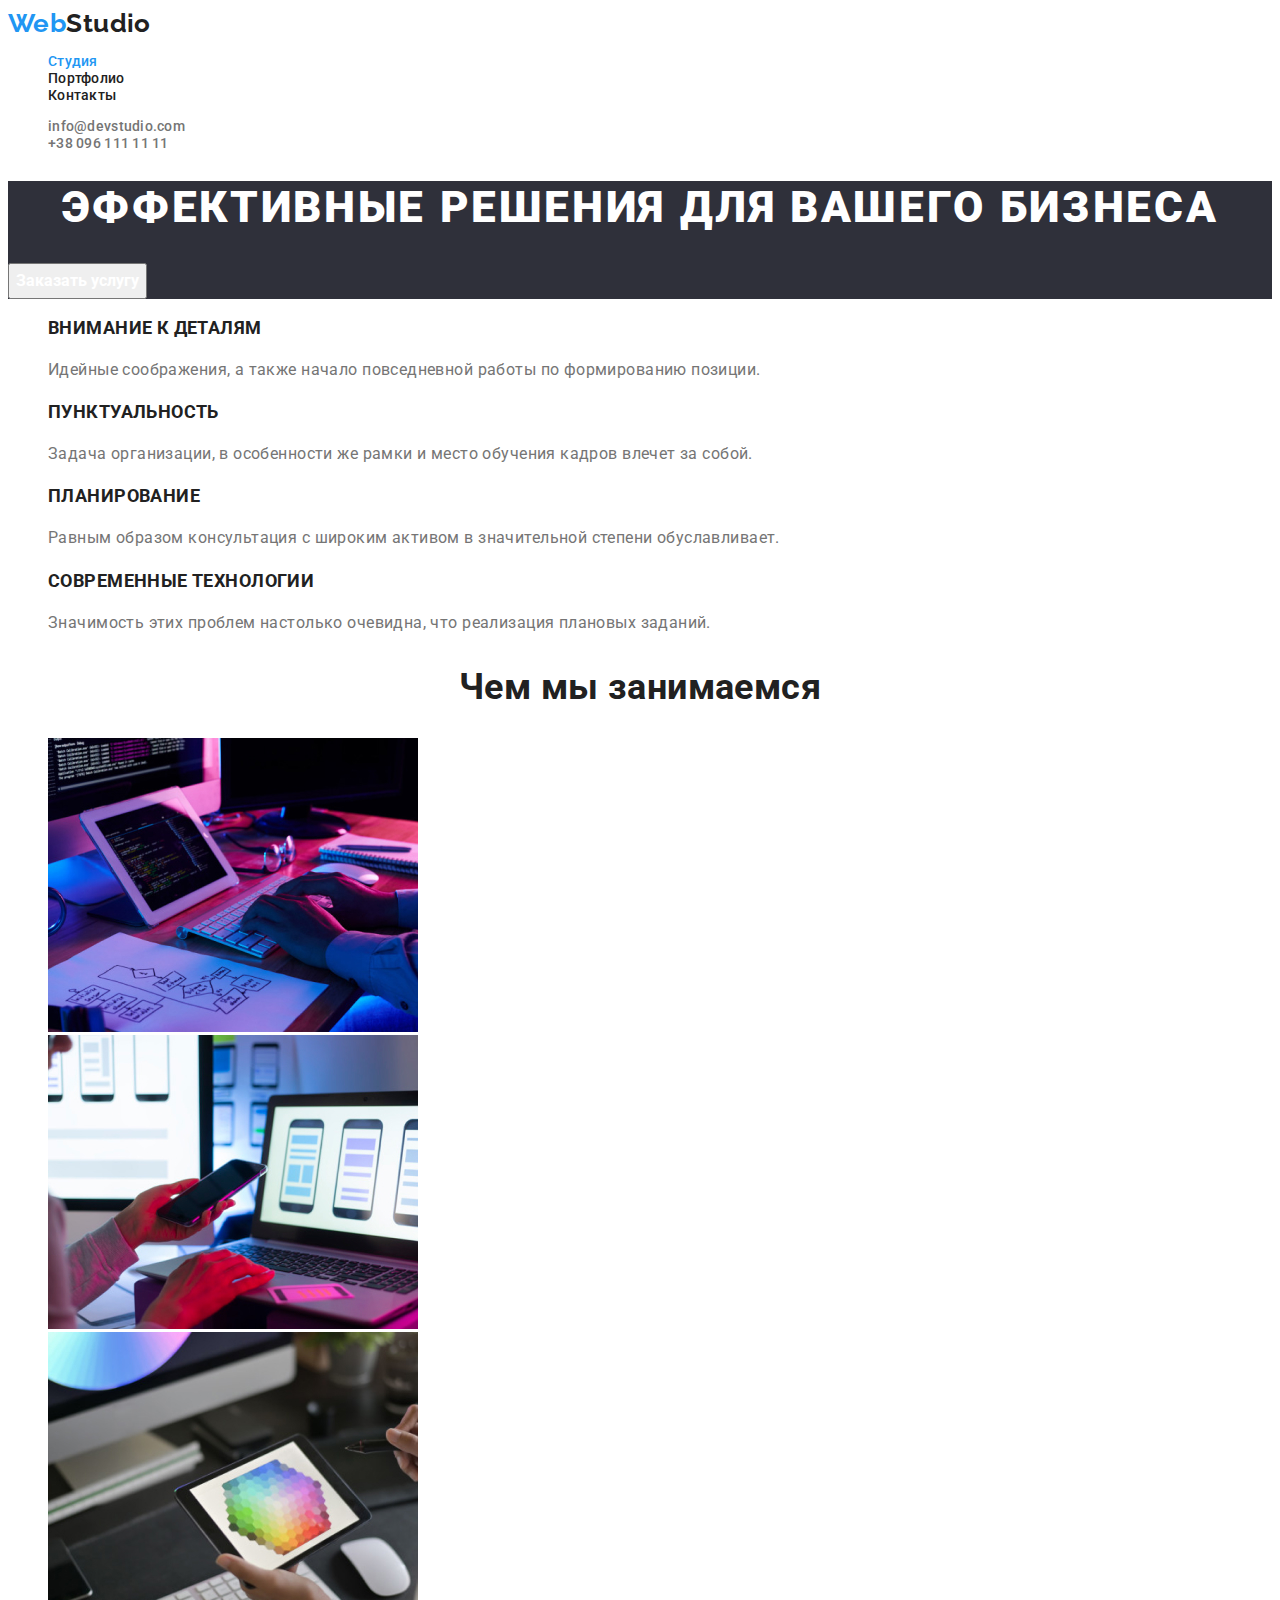
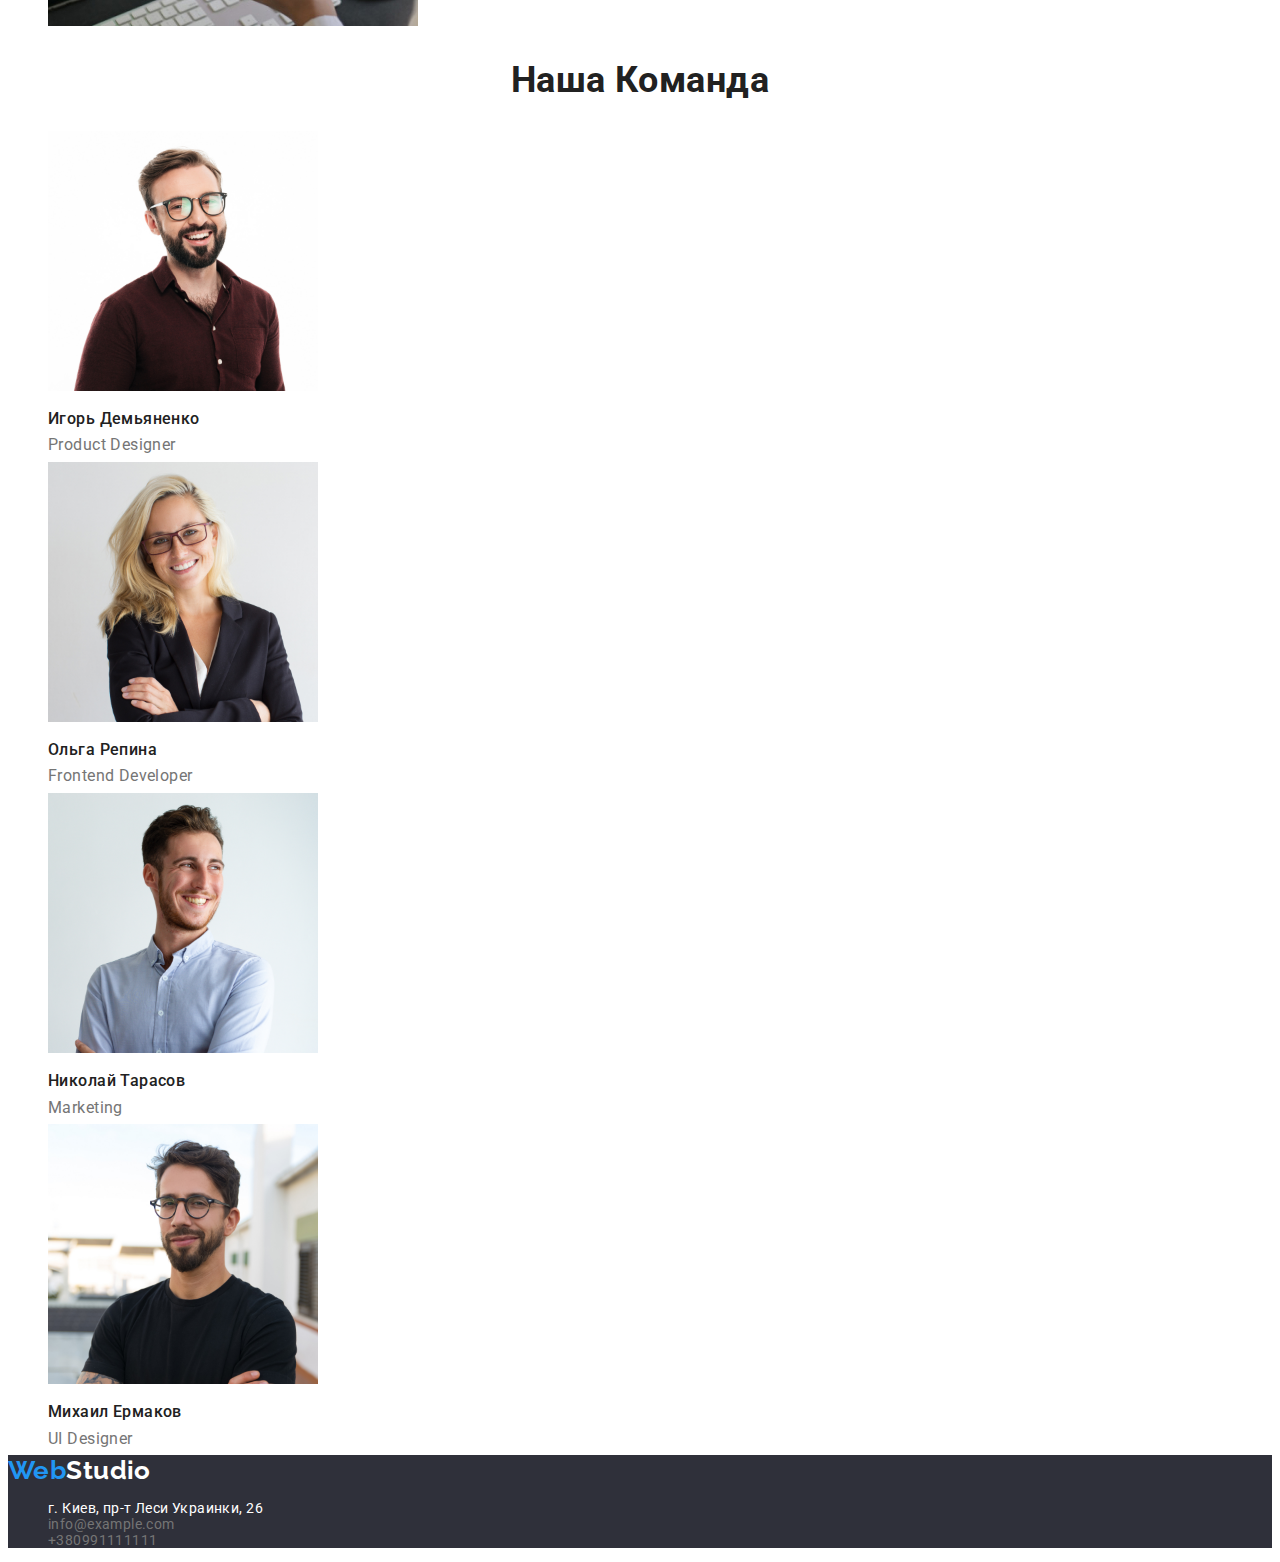
<file: index.html>
<!DOCTYPE html>
<html lang="ru">
<head>
    <meta charset="UTF-8">
    <meta http-equiv="X-UA-Compatible" content="IE=edge">
    <meta name="viewport" content="width=device-width, initial-scale=1.0">
    <title>WebStudio</title>

    <link rel="preconnect" href="https://fonts.googleapis.com">
    <link rel="preconnect" href="https://fonts.gstatic.com" crossorigin>
    <link href="https://fonts.googleapis.com/css2?family=Raleway:wght@700&family=Roboto:wght@400;500;700;900&display=swap" rel="stylesheet">
    <link rel="stylesheet" href="./css/style.css">
</head>
<body>
    
    <header class="header">
        <nav>
            <a href="./index.html" class="logo link">Web<span class="header-logo-span">Studio</span></a>
            <ul class="header-list list">
                <li class="header-item"><a href="#" class="header-link link current">Студия</a></li>
                <li class="header-item"><a href="./portfolio.html" class="header-link link">Портфолио</a></li>
                <li class="header-item"><a href="#" class="header-link link">Контакты</a></li>
            </ul>
            <ul class="header-list list">
                <li class="header-item"><a href="mailto:info@devstudio.com" class="header-contacts link">info@devstudio.com</a></li>
                <li class="header-item"><a href="tel:+380961111111" class="header-contacts link">+38 096 111 11 11</a></li>
            </ul>
        </nav>
    </header>
    
    <main>
        <section class="hero">
            <h1 class="hero-title">Эффективные решения для вашего бизнеса</h1>
            <button type="button" class="hero-btn">Заказать услугу</button>
        </section>

        <section class="description">
            <h2 class="visually-hidden">Описание</h2>
            <ul class="description-list list">
                <li class="description-item">
                    <h3 class="description-title">Внимание к деталям</h3>
                    <p class="description-text">Идейные соображения, а также начало повседневной работы по формированию позиции.</p>
                </li>
                <li class="description-item">
                    <h3 class="description-title">Пунктуальность</h3>
                    <p class="description-text">Задача организации, в особенности же рамки и место обучения кадров влечет за собой.</p>
                </li>
                <li class="description-item">
                    <h3 class="description-title">Планирование</h3>
                    <p class="description-text">Равным образом консультация с широким активом в значительной степени обуславливает.</p>
                </li>
                <li class="description-item">
                    <h3 class="description-title">Современные технологии</h3>
                    <p class="description-text">Значимость этих проблем настолько очевидна, что реализация плановых заданий.</p>
                </li>
            </ul>
        </section>
    
        <section class="about">
            <h2 class="about-title">Чем мы занимаемся</h2>
            <ul class="about-list list">
                <li class="about-item"><img src="./images/about-1.jpg" alt="Рабочий процесс" width="370"></li>
                <li class="about-item"><img src="./images/about-2.jpg" alt="поиск" width="370"></li>
                <li class="about-item"><img src="./images/about-3.jpg" alt="палитра-цветов" width="370"></li>
            </ul>
        </section>
        <section class="team">
            <h2 class="team-title">Наша Команда</h2>
            <ul class="team-list list">
                <li class="team-item">
                    <img src="./images/team-1.jpg" alt="Продакт дизайнер" width="270">
                    <h3 class="team-name">Игорь Демьяненко</h3>
                    <p class="team-text">Product Designer</p>
                </li>
                <li class="team-item">
                    <img src="./images/team-2.jpg" alt="Фронтенд разработчик" width="270">
                    <h3 class="team-name">Ольга Репина</h3>
                    <p class="team-text">Frontend Developer</p>
                </li>
                <li class="team-item">
                    <img src="./images/team-3.jpg" alt="Маркетинг" width="270">
                    <h3 class="team-name">Николай Тарасов</h3>
                    <p class="team-text">Marketing</p>
                </li>
                <li class="team-item">
                    <img src="./images/team-4.jpg" alt="ЮИ Дизайнер" width="270">
                    <h3 class="team-name">Михаил Ермаков</h3>
                    <p class="team-text">UI Designer</p>
                </li>
            </ul>
        </section>
    </main>
    <footer class="footer">
        <a href="./index.html" class="logo link">Web<span class="footer-logo-span">Studio</span></a>
        <address>
            <ul class="footer-list list">
                <li><a href="https://goo.gl/maps/cSgDXWEeevy2cfZU7"  class="footer-adress link" target="_blank" rel="noopener, noindex, nofollow" >г. Киев, пр-т Леси Украинки, 26</a></li>
                <li><a href="mailto:info@example.com"  class="footer-contacts link">info@example.com</a></li>
                <li><a href="tel:+380991111111"  class="footer-contacts link">+380991111111</a></li>
            </ul>
        </address>
    </footer>
</body>
</html>
</file>
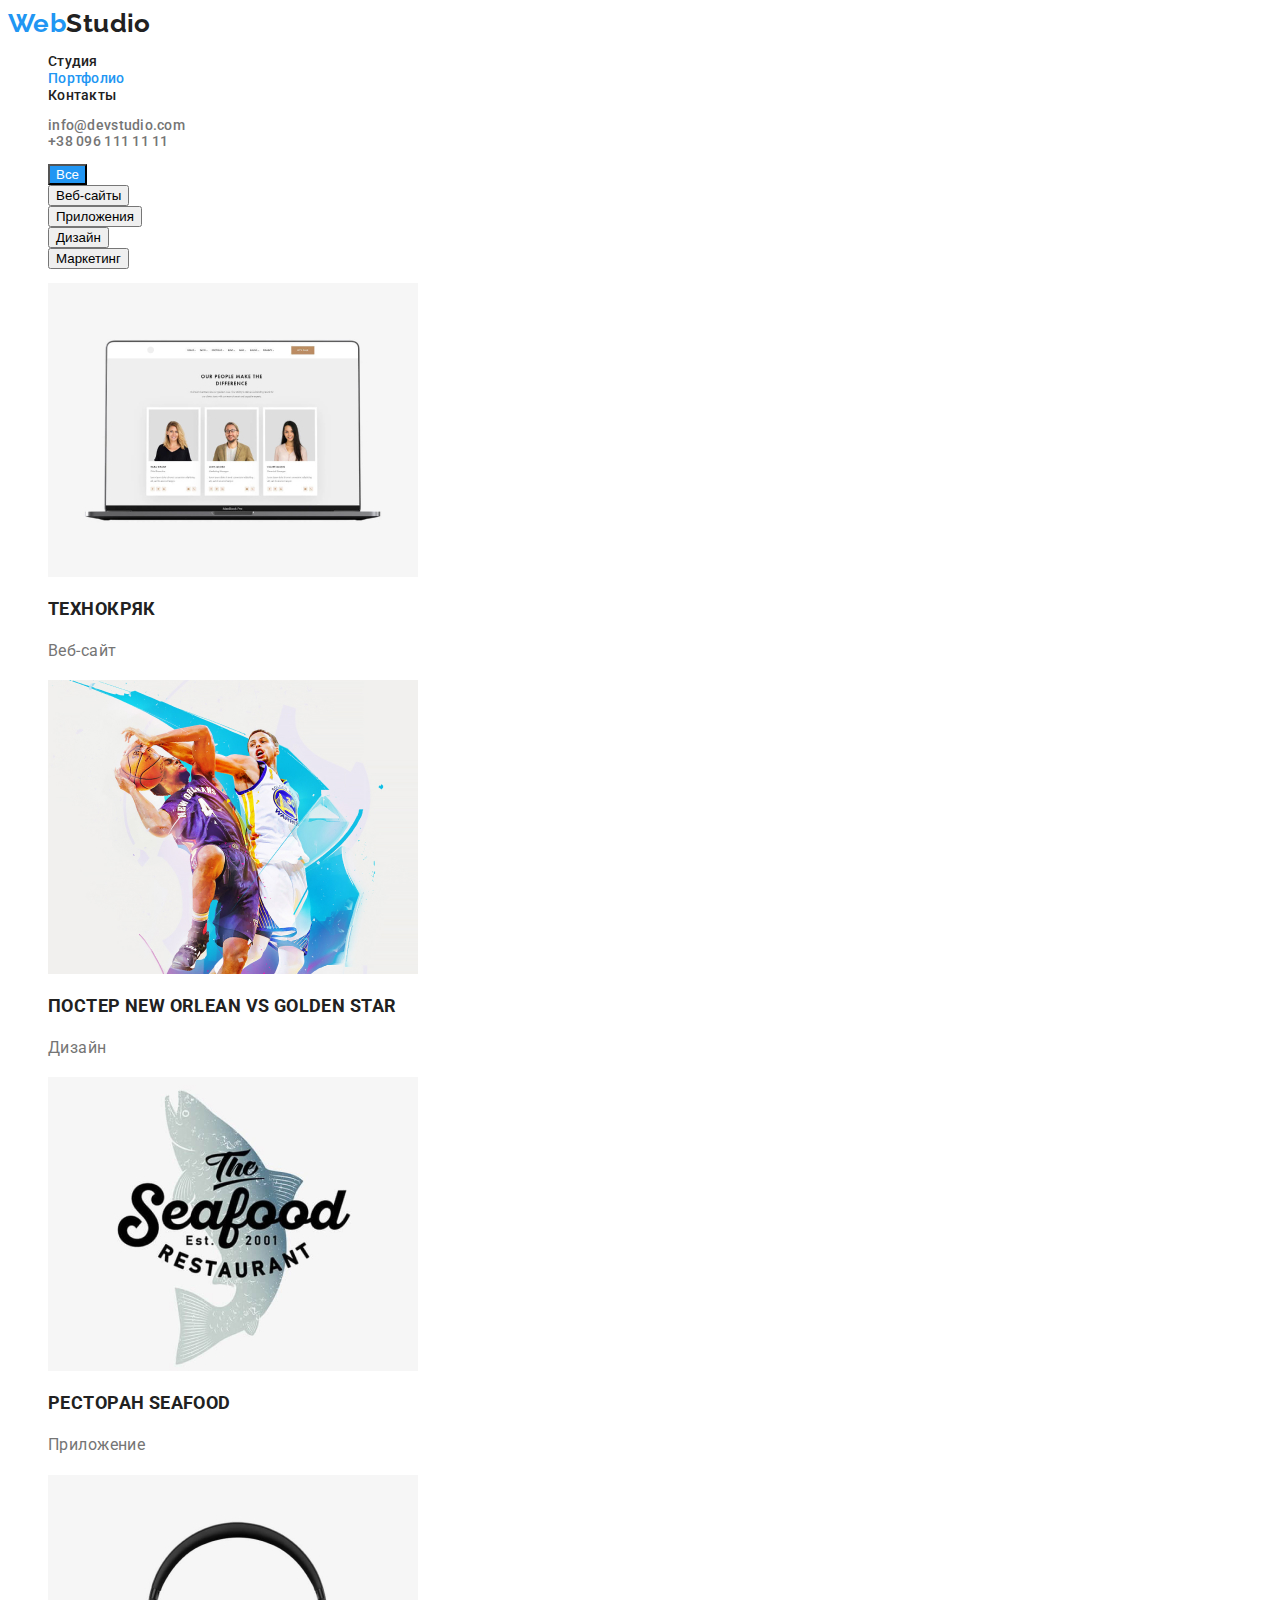
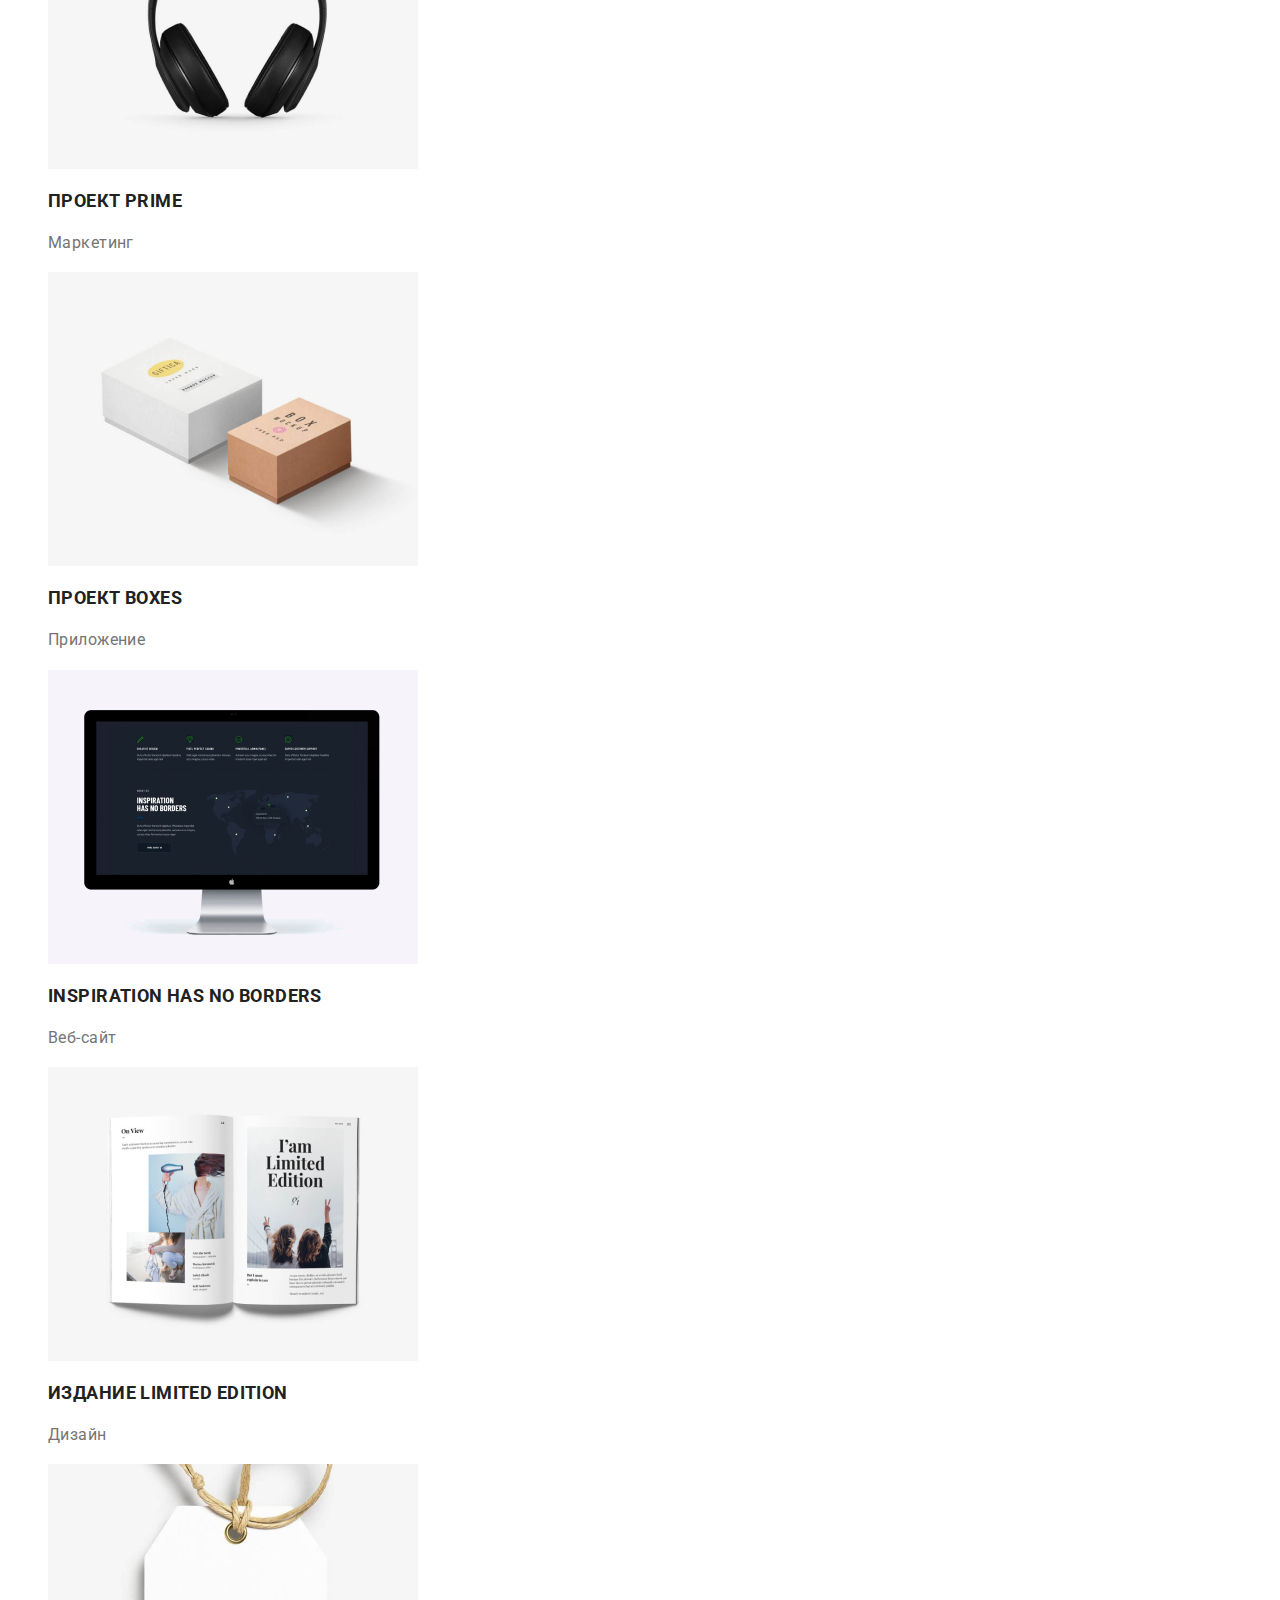
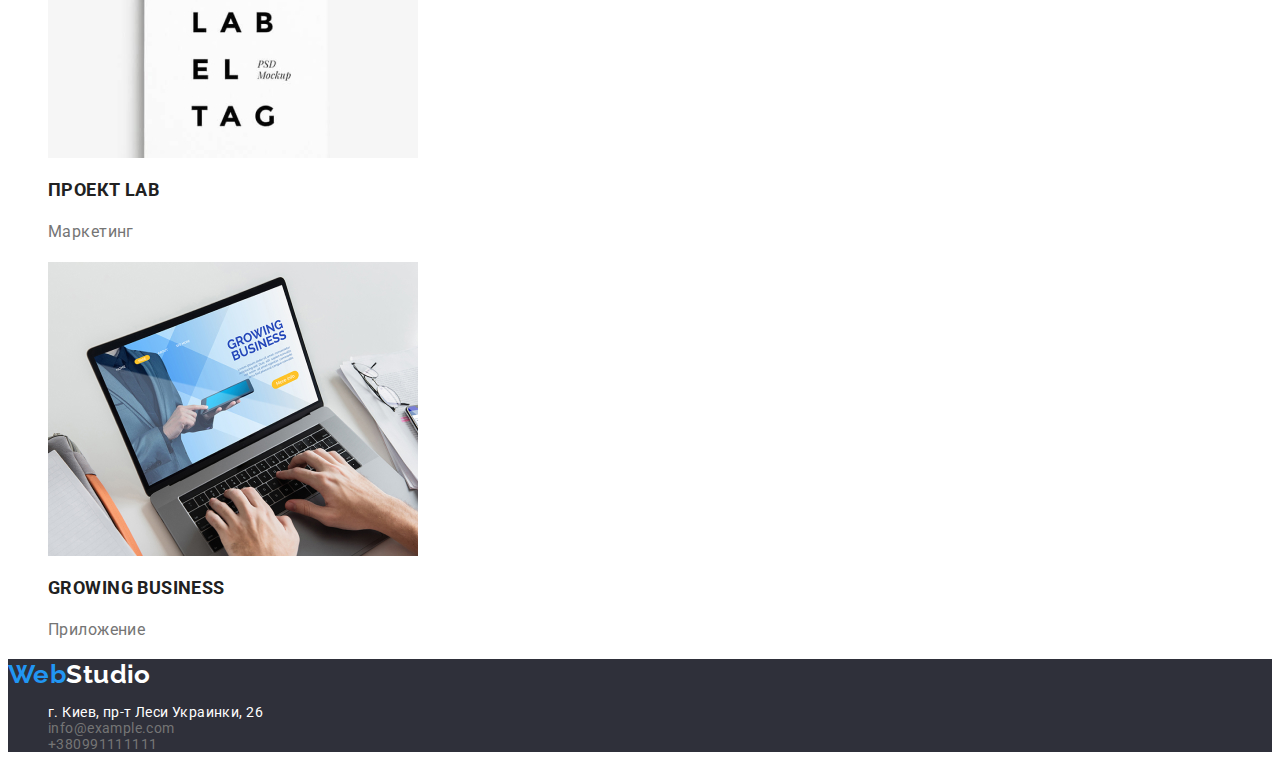
<file: portfolio.html>
<!DOCTYPE html>
<html lang="en">
<head>
    <meta charset="UTF-8">
    <meta http-equiv="X-UA-Compatible" content="IE=edge">
    <meta name="viewport" content="width=device-width, initial-scale=1.0">
    <title>Portfolio</title>
    <link rel="preconnect" href="https://fonts.googleapis.com">
    <link rel="preconnect" href="https://fonts.gstatic.com" crossorigin>
    <link href="https://fonts.googleapis.com/css2?family=Raleway:wght@700&family=Roboto:wght@400;500;700;900&display=swap" rel="stylesheet">
    <link rel="stylesheet" href="./css/style.css">
</head>
<body>
    <header class="header">
        <nav>
                <a href="./index.html" class="logo link">Web<span class="header-logo-span">Studio</span></a>
                <ul class="header-list list">
                    <li class="header-item"><a href="./index.html" class="header-link link">Студия</a></li>
                    <li class="header-item"><a href="#" class="header-link link current">Портфолио</a></li>
                    <li class="header-item"><a href="#" class="header-link link">Контакты</a></li>
                </ul>
                <ul class="header-contacts list">
                    <li><a href="mailto:info@devstudio.com" class="header-contacts link">info@devstudio.com</a></li>
                    <li><a href="tel:+380961111111" class="header-contacts link">+38 096 111 11 11</a></li>
                </ul>
        </nav>       
    </header>
<main>
    <section>
        <h1 class="visually-hidden">Портфолио</h1>
        <ul class="portfolio-list list">
            <li><button type="button" class="portfolio-btn list current">Все</button></li>
            <li><button type="button" class="portfolio-btn list">Веб-сайты</button></li>
            <li><button type="button" class="portfolio-btn list">Приложения</button></li>
            <li><button type="button" class="portfolio-btn list">Дизайн</button></li>
            <li><button type="button" class="portfolio-btn list">Маркетинг</button></li>
        </ul>
    </section>
    
    <section>
        <ul class="portfolio-list list">
            <li>
                <img src="./images/portfolio1.jpg" alt="Веб-сайт">
                <h3 class="portfolio-title">Технокряк</h3>
                <p class="portfolio-text">Веб-сайт</p>
            </li>
            <li>
                <img src="./images/portfolio2.jpg" alt="Постер New Orlean vs Golden Star">
                <h3 class="portfolio-title">Постер New Orlean vs Golden Star</h3>
                <p class="portfolio-text">Дизайн</p>
            </li>
            <li>
                <img src="./images/portfolio3.jpg" alt="Ресторан Seafood" width="370px">
                <h3 class="portfolio-title">Ресторан Seafood</h3>
                <p class="portfolio-text">Приложение</p>
            </li>
            <li>
                <img src="./images/portfolio4.jpg" alt="Проект Prime" width="370px">
                <h3 class="portfolio-title">Проект Prime</h3>
                <p class="portfolio-text">Маркетинг</p>
            </li>
            <li>
                <img src="./images/portfolio5.jpg" alt="Проект Boxes" width="370px">
                <h3 class="portfolio-title">Проект Boxes</h3>
                <p class="portfolio-text">Приложение</p>
            </li>
            <li>
                <img src="./images/portfolio6.jpg" alt="Inspiration has no Borders" width="370px">
                <h3 class="portfolio-title">Inspiration has no Borders</h3>
                <p class="portfolio-text">Веб-сайт</p>
            </li>
            <li>
                <img src="./images/portfolio7.jpg" alt="Издание Limited Edition" width="370px">
                <h3 class="portfolio-title">Издание Limited Edition</h3>
                <p class="portfolio-text">Дизайн</p>
            </li>
            <li>
                <img src="./images/portfolio8.jpg" alt="Проект LAB" width="370px">
                <h3 class="portfolio-title">Проект LAB</h3>
                <p class="portfolio-text">Маркетинг</p>
            </li>
            <li>
                <img src="./images/portfolio9.jpg" alt="Growing Business" width="370px">
                <h3 class="portfolio-title">Growing Business</h3>
                <p class="portfolio-text">Приложение</p>
            </li>
        </ul>
    </section>
</main>  
    <footer class="footer">
        <a href="./index.html" class="logo link">Web<span class="footer-logo-span">Studio</span></a>
        <address>
            <ul class="footer-list list">
                <li><a href="https://goo.gl/maps/cSgDXWEeevy2cfZU7"  class="footer-adress link" target="_blank" rel="noopener, noindex, nofollow" >г. Киев, пр-т Леси Украинки, 26</a></li>
                <li><a href="mailto:info@example.com"  class="footer-contacts link">info@example.com</a></li>
                <li><a href="tel:+380991111111"  class="footer-contacts link">+380991111111</a></li>
            </ul>
        </address>
    </footer>
</body>
</html>
</file>
<file: css/style.css>
:root {
    --primarly-black-color: #212121;
    --primarly-gray-color:#757575;
    --hero-color:#2F303A;
    --primarly-white-color:#FFFFFF;
    --accent-color:#2196F3;

}

body {
    font-family: 'Roboto',Tahoma,sans-serif;
    font-size: 14px;
    letter-spacing: 0.03em;
    color: var(--primarly-black-color);
    background-color: var(--primarly-white-color);
    
}
.list {
    list-style: none;
}
.link{
    text-decoration: none;
}
.header-logo-span {
    color: var(--primarly-black-color);
}
.footer-logo-span {
    color: var(--primarly-white-color)
}

.visually-hidden {
    position: absolute;
    white-space: nowrap;
    width: 1px;
    height: 1px;
    overflow: hidden;
    border: 0;
    padding: 0;
    clip: rect(0 0 0 0);
    clip-path: inset(50%);
    margin: -1px;
  }
/* header */
.logo {
    font-family: 'Raleway';
    font-style: normal;
    font-weight: 700;
    font-size: 26px;
    line-height: 31px;

    color:var(--accent-color)
}

.header-link,.header-contacts {
    font-family: inherit;
    font-weight: 500;
    line-height: 1.14;
    letter-spacing: 0.02em;

    color: var(--primarly-black-color)
}

.header-link:hover,
.header-link:focus {
    color:var(--accent-color)
}

.header-contacts{
    color: var(--primarly-gray-color)
}
.header-contacts:hover,
.header-contacts:focus,
.footer-contacts:hover,
.footer-contacts:focus,
.current {
    color:var(--accent-color)
}

/* hero */
.hero-btn {
    font-family: inherit;
    font-weight: 700;
    font-size: 16px;
    line-height: 1.87;

    color: var(--primarly-white-color);
    cursor: pointer;
}

.hero{
    background-color:var(--hero-color) ;
}
.hero-title {
    font-family:inherit;
    font-weight: 900;
    font-size: 44px;
    line-height: 1,36;

    text-align: center;
    letter-spacing: 0.06em;
    text-transform: uppercase;
    color:var(--primarly-white-color);

}

/* description */

.description-title, .portfolio-title{
    font-size: 18px;
    line-height: 1,14;

    text-transform: uppercase;

    color: var(--primarly-black-color)
}
.description-text, .portfolio-text{
    font-weight: 400;
    font-size: 16px;
    line-height: 1.71;



    color: var(--primarly-gray-color)
}


/* title */
.about-title {
    font-weight: 700;
    font-size: 36px;
    line-height: 42px;
    text-align: center;

    color: var(--primarly-black-color);
}

/* team */
.team-title {
    font-weight: 700;
    font-size: 36px;
    line-height: 42px;
    text-align: center;

    color: var(--primarly-black-color)
}
.team-name {

    font-weight: 500;
    font-size: 16px;
    line-height: 1.18;

    color: var(--primarly-black-color)
}
.team-text {
    font-weight: 400;
    font-size: 16px;
    line-height: 1.18px;
    color: var(--primarly-gray-color)
}

/* footer */
.footer-adress{
    font-family:inherit;
    font-style: normal;
    font-weight: 400;
    line-height: 1.71px;
    
    
    color: var(--primarly-white-color)
}

footer {
    background-color: var(--hero-color);
}
.footer-contacts,
.footer-adress {
    font-family:inherit;
    font-style: normal;
    font-weight: 400;
    line-height: 1.71px;
    
    
    color: var(--primarly-gray-color)
}
.footer-adress {
    color: var(--primarly-white-color);
}

/* portfolio */
.portfolio-btn{
    cursor: pointer;
}
.portfolio-btn:hover,
.portfolio-btn:focus {
    background-color: var(--accent-color);
    color: var(--primarly-white-color)
}
.portfolio-btn.current{
    background-color: var(--accent-color);
    color: var(--primarly-white-color);
}
</file>
